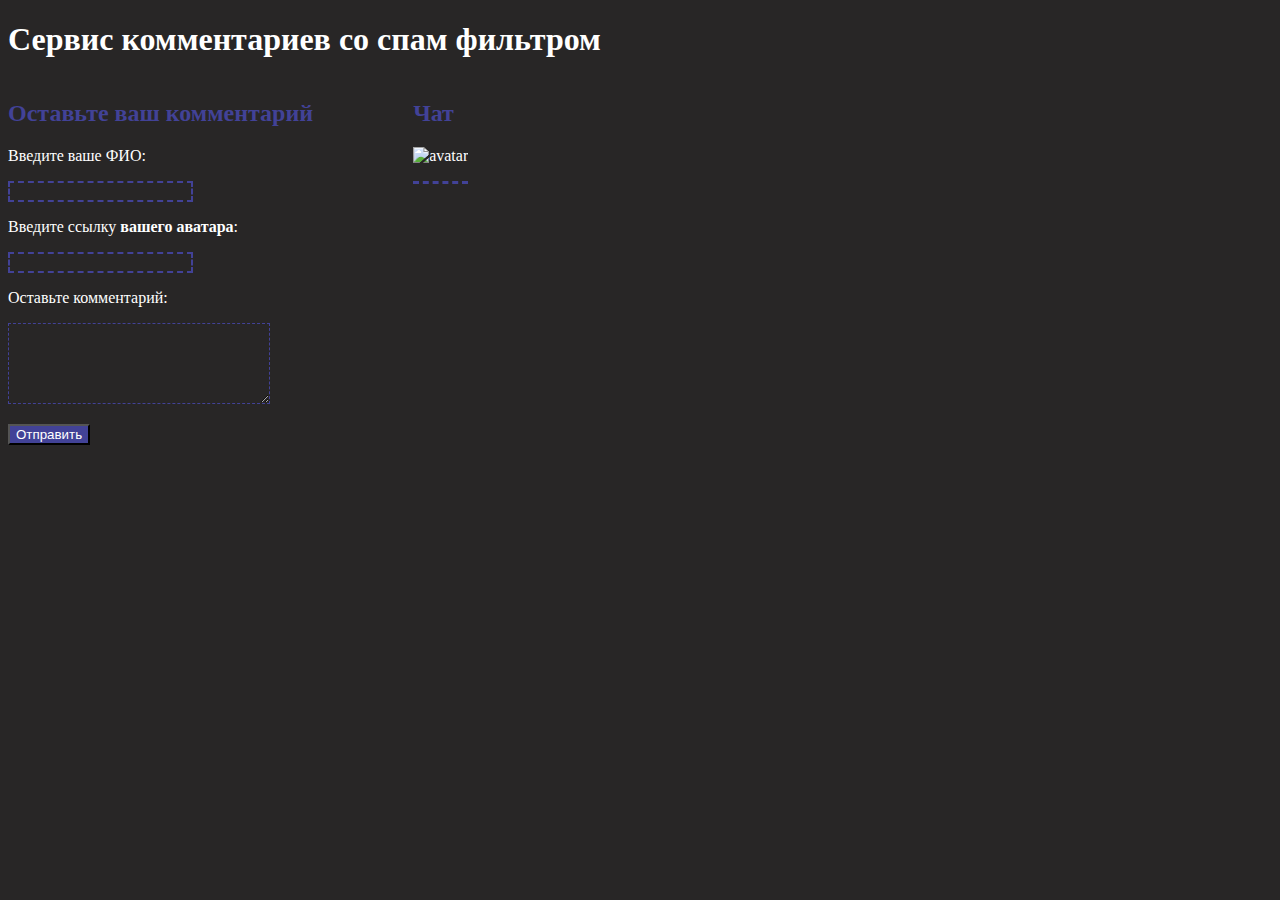
<file: homework.html>
<!DOCTYPE html>
<html lang="ru">

<head>
    <meta charset="UTF-8">
    <meta http-equiv="X-UA-Compatible" content="IE=edge">
    <meta name="viewport" content="width=device-width, initial-scale=1.0">
    <link rel="stylesheet" href="./homework.css">
    <title>Maht</title>
</head>

<body>
    <h1>Сервис комментариев со спам фильтром</h1>
    <div class="container">

        <div class="container__form">
            <h2 class="titles">Оставьте ваш комментарий</h2>
            <form name="usernames" action="#" method="post">
                <label for="username">Введите ваше ФИО:</label>
                <p><input class="line" type="text" name="name" id="username"></p>
                <label for="avatar">Введите ссылку <strong>вашего аватара</strong>:</label>
                <p><input class="line" type="text" name="avatar" id="avatar">

                </p>
                <p>Оставьте комментарий:</p>
                <textarea class="comments" name="comments" cols="30" rows="5" id="comments"></textarea><br>

                <p><input class="btn" type="button" name="send" value="Отправить" onclick="clickMe()"></p>
        </div>
        <div class="container__chat">
            <h2 class="titles">Чат</h2>
            <p id="chat"></p>
            <img alt="avatar" id="avatar-img"></img>
            <p id="clean-comment"></p>
        </div>
    </div>


    <script src="homework.js"></script>
</body>

</html>
</file>
<file: homework.css>
* {
    background-color: rgb(40, 38, 38);
    color: white;

}

.container {
    display: flex;
    gap: 100px;
}

.titles {
    color: rgb(66, 66, 151);
}

.comments,
.line {
    border-style: dashed;
    border-color: rgb(66, 66, 151);
}

.btn {
    background-color: rgb(66, 66, 151);
}

#avatar-img {
    width: 100px;
    height: 100px;
}

#clean-comment {
    border-bottom: dashed;
    border-color: rgb(66, 66, 151);

}
</file>
